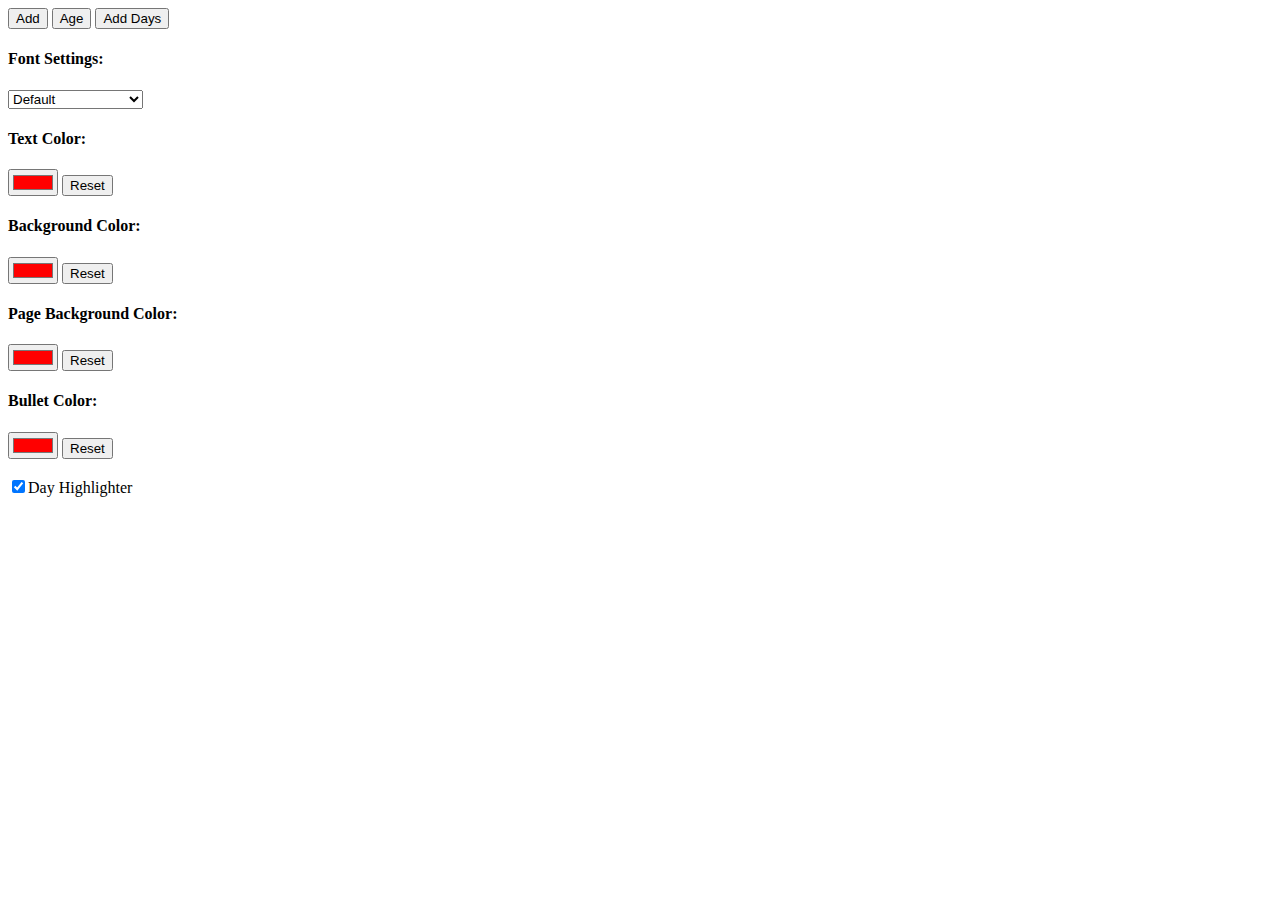
<file: popup.html>
<!doctype html>
<html>

<head>
    <title>WorkFlowy Plus</title>
    <script src="ViewPage.js"></script>
</head>

<body style="width:250px">

    <button text="Add" id="btnAddNewBullet">
        Add
    </button>
    <button text="Age" id="btnAge">
        Age
    </button>
    <button text="Add Days" id="btnAddDays">
        Add Days
    </button>
    <h4>Font Settings:</h4>
    <select id="ddlViewBy">
        <option value="0">Default</option>
        <option value="1">Type Writer</option>
        <option value="2">Helvetica</option>
        <option value="3">Avant Garde</option>
        <option value="4">Gill Sans</option>
        <option value="5">Trebuchet</option>
        <option value="6">Georgia</option>
        <option value="7">Palatino</option>
        <option value="8">Times New Roman</option>
        <option value="9">Arial</option>
        <option value="10">Comic Sans MS</option>
        <option value="11">Verdana</option>
        <option value="12">Lucida</option>
        <option value="13">Tahoma</option>
        <option value="14">Courier New</option>
        <option value="15">Lucida Console</option>
    </select>
    <h4>Text Color:</h4>
    <input type="color" id="textcolor" value="#ff0000"></input>
    <button text="Reset" id="btnResetText">
        Reset
    </button>
    <h4>Background Color:</h4>
    <input type="color" id="backcolor" value="#ff0000"></input>
    <button text="Reset" id="btnResetBackground">
        Reset
    </button>
    <h4>Page Background Color:</h4>
    <input type="color" id="backPagecolor" value="#ff0000"></input>
    <button text="Reset" id="btnResetPageBackground">
        Reset
    </button>
    <h4>Bullet Color:</h4>
    <input type="color" id="bulletColor" value="#ff0000"></input>
    <button text="Reset" id="btnBulletColor">
        Reset
    </button>
    <br>
    <br>
    <input type="checkbox" id="cbDayHighlight" checked>Day Highlighter
    <br>
    <div id="ResponseMessage"></div>
</body>

</html>
</file>
